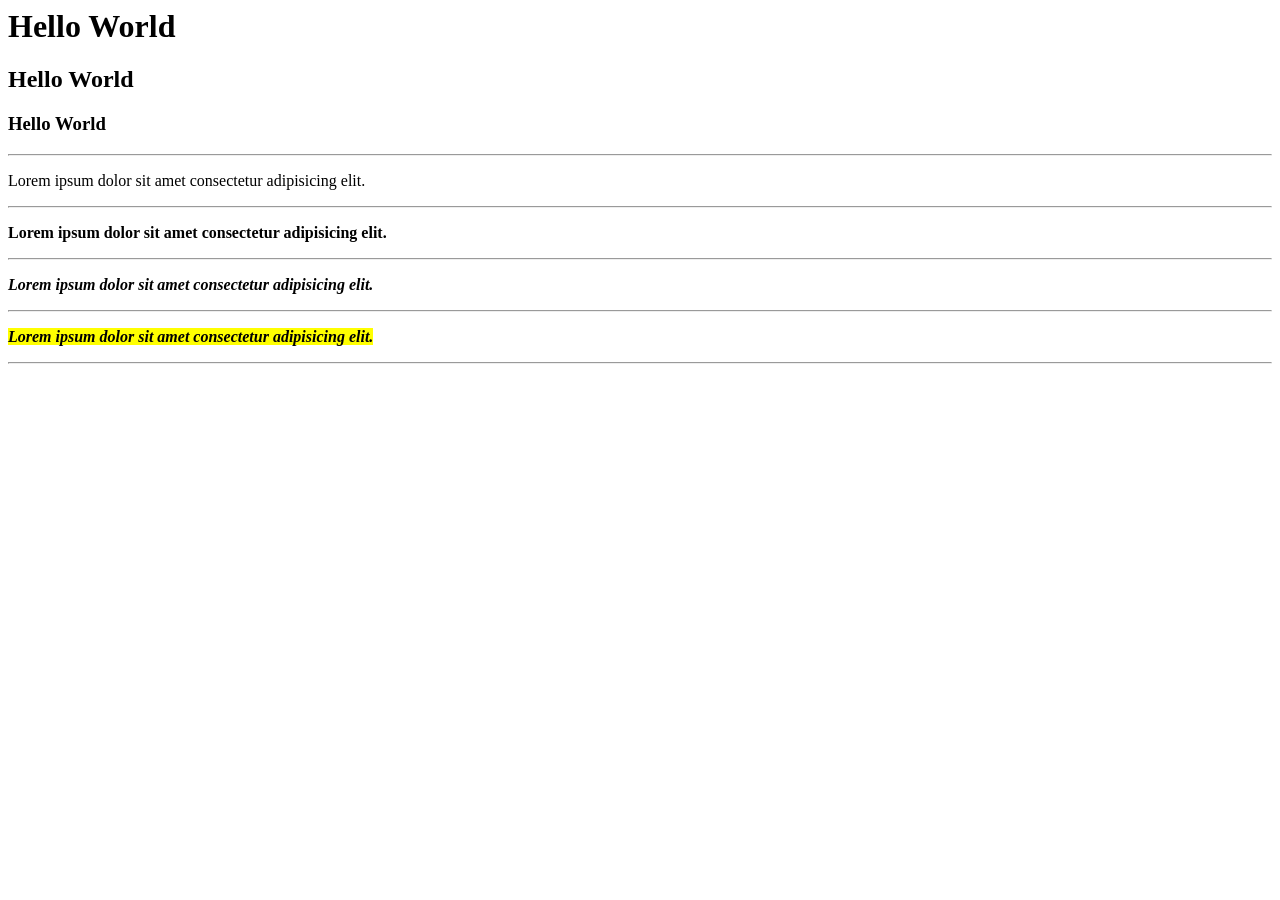
<file: index.html>
<html>
   <head>
      <title>My Website</title>
   </head>
   <body>
      <h1>Hello World</h1>
      <h2>Hello World</h2>
      <h3>Hello World</h3>



      <hr>
      <p>Lorem ipsum dolor sit amet consectetur adipisicing elit.</p>
      <hr>
      <p><strong>Lorem ipsum dolor sit amet consectetur adipisicing elit.</p>
      <hr>
      <p><em>Lorem ipsum dolor sit amet consectetur adipisicing elit.</p>
      <hr>
      <!-- This is a comment -->
      <p><mark>Lorem ipsum dolor sit amet consectetur adipisicing elit.</p>
      <hr>
   </body>
</html>
</file>
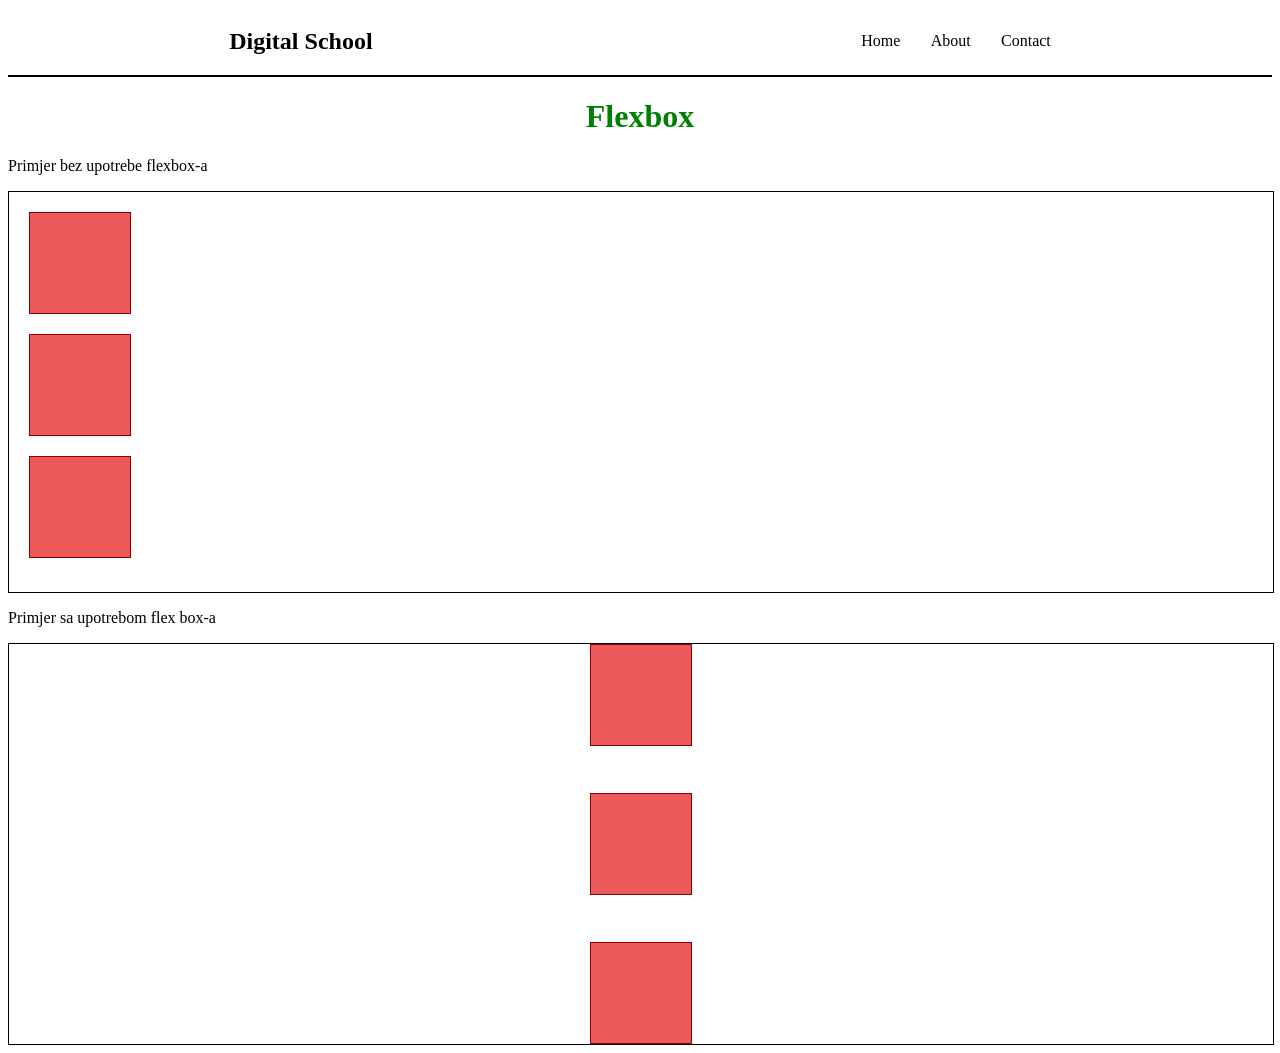
<file: flexbox/index.html>
<html>
    <head>
        <title>Flexbox</title>
        <link rel="stylesheet" type="text/css" href="style.css"></link>
    </head>
    <body>

        <div class="nav-bar">
            <h2>Digital School</h2>
            <div class="nav-links">
                <a>Home</a>
                <a>About</a>
                <a>Contact</a>
            </div>
        </div>


        <h1>Flexbox</h1>
        
        <p>Primjer bez upotrebe flexbox-a</p>
        <div class="container">
            <div class="box"></div>
            <div class="box"></div>
            <div class="box"></div>
        </div>


        <p>Primjer sa upotrebom flex box-a</p>
        <div class="flexbox-container">
            <div class="flexbox-box"></div>
            <div class="flexbox-box"></div>
            <div class="flexbox-box"></div>
        </div>

    </body>
</html>
</file>
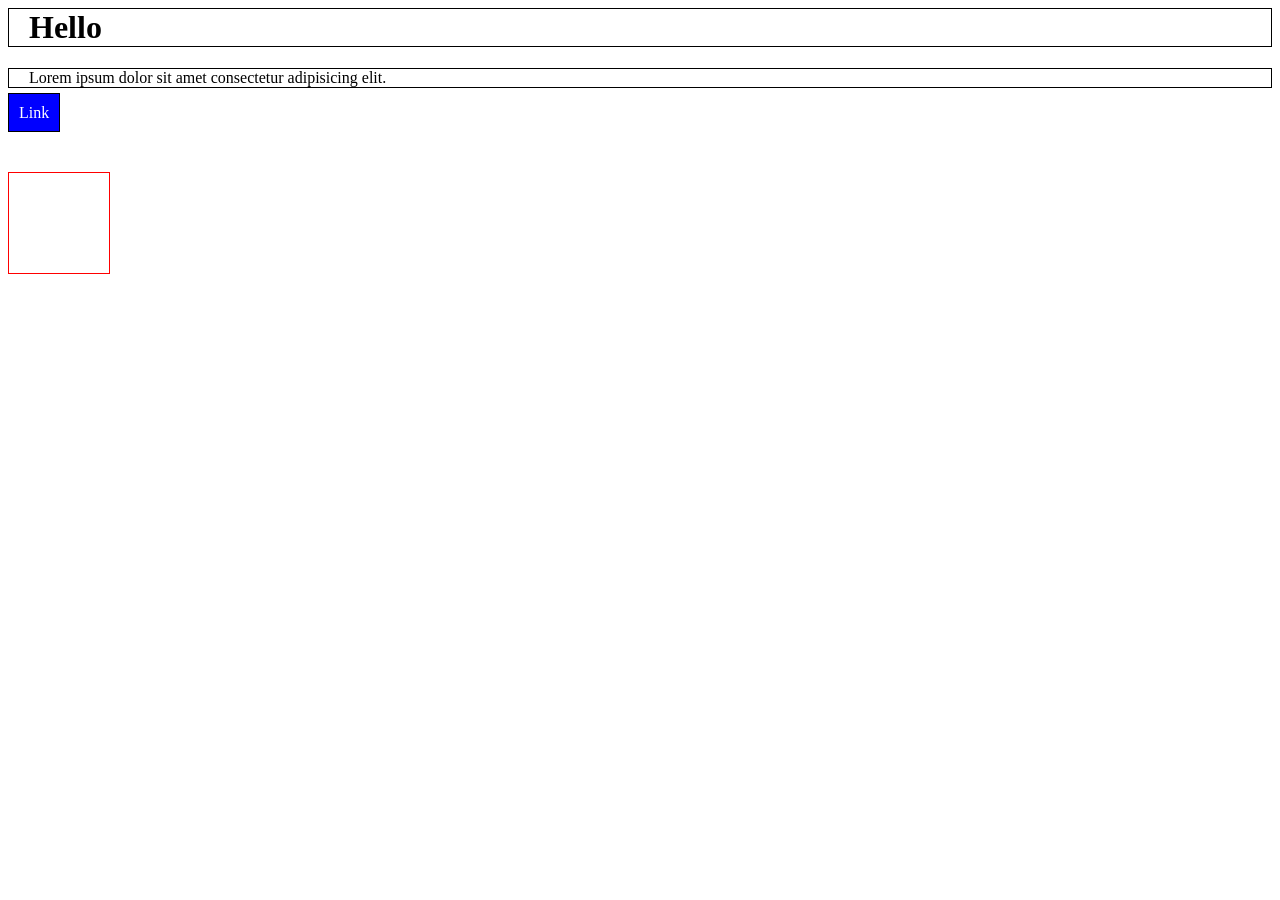
<file: padding-margin.html>
<html>
    <head>
        <title>Padding&Maring</title>
        <style>

            .heading {
                border: 1px solid black;
                padding-left: 20px;
            }

            .box {
                margin-top: 50px;
                padding: 10px;
                background-color: blue;
                color: white;
            }

            .div{
                margin-top: 50px;
                border: 1px solid red;
                width: 100px;
                height: 100px;
            }


        </style>
    </head>

    <body>
        <h1 class="heading">Hello</h1>


        <p class="heading">Lorem ipsum dolor sit amet consectetur adipisicing elit.</p>


        <a class="heading box">Link</a>


        <div class="div"></div>

    </body>
</html>
</file>
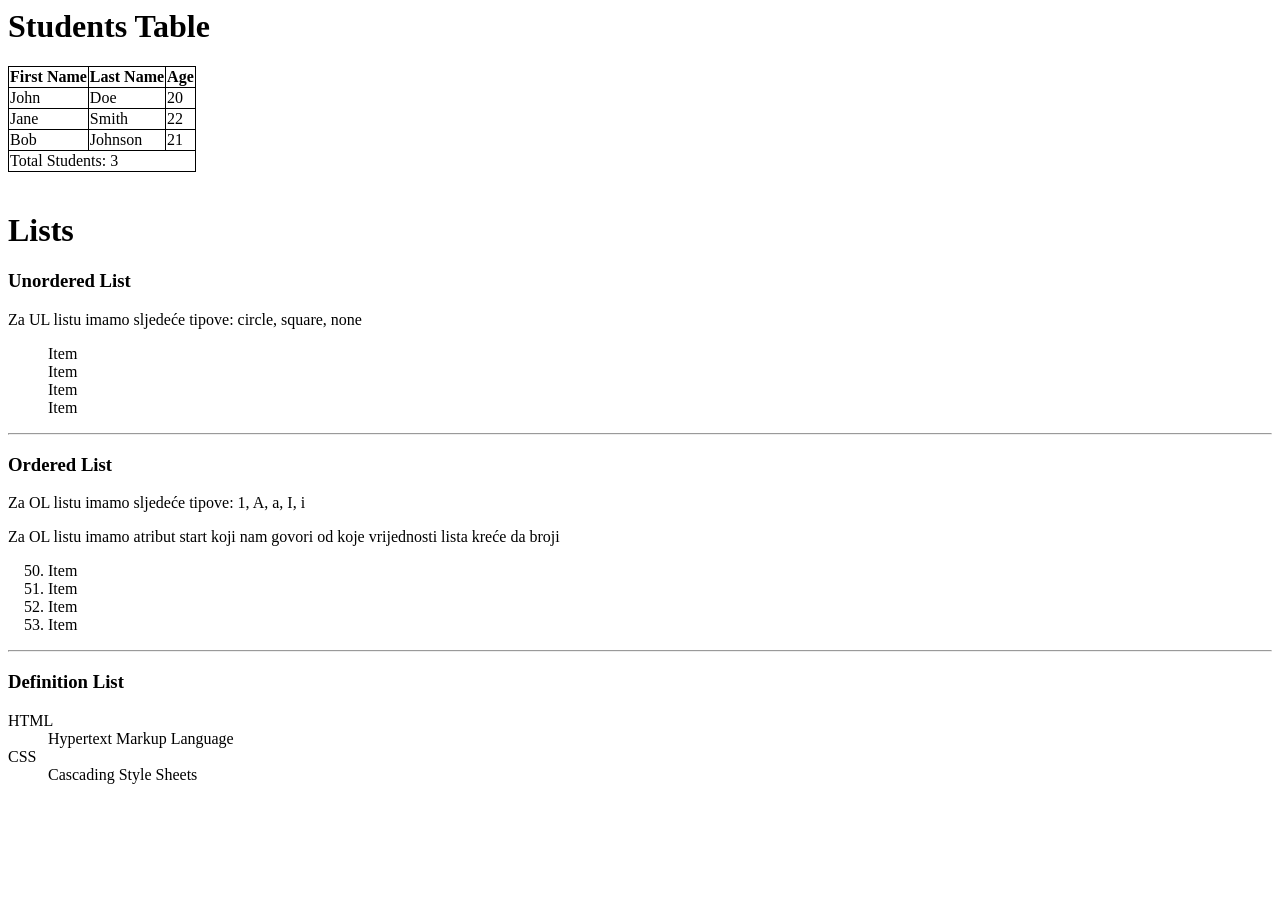
<file: table.html>
<html>
    <head>
        <title>Table</title>
        <style>
            table, th, td {
                border: 1px solid black;
                border-collapse: collapse;
            }
        </style>
    </head>
    <body>
        <h1>Students Table</h1>
        <table>
            <thead>
                <tr>
                    <th>First Name</th>
                    <th>Last Name</th>
                    <th>Age</th>
                </tr>
            </thead>
            <tbody>
                <tr>
                   <td>John</td> 
                   <td>Doe</td>
                   <td>20</td>
                </tr>
                <tr>
                    <td>Jane</td>
                    <td>Smith</td>
                    <td>22</td>
                </tr>
                <tr>
                    <td>Bob</td>
                    <td>Johnson</td>
                    <td>21</td>
                </tr>
            </tbody>
            <tfoot>
                <tr>
                    <td colspan="3">Total Students: 3</td>
                </tr>
            </tfoot>
        </table>
        <br>
        <h1>Lists</h1>
        <h3>Unordered List</h3>
        <p>Za UL listu imamo sljedeće tipove: circle, square, none</p>
        <ul type="none">
            <li>Item </li>
            <li>Item </li>
            <li>Item </li>
            <li>Item </li>
        </ul>
        <hr>
        <h3>Ordered List</h3>
        <p> Za OL listu imamo sljedeće tipove: 1, A, a, I, i </p>
        <p> Za OL listu imamo atribut start koji nam govori 
            od koje vrijednosti lista kreće da broji</p>
        <ol type="1" start="50">
            <li>Item </li>
            <li>Item </li>
            <li>Item </li>
            <li>Item </li>
        </ol>
         <hr>
        <h3>Definition List</h3>
        <dl>
            <dt>HTML</dt>
            <dd>Hypertext Markup Language</dd>
            <dt>CSS</dt>
            <dd>Cascading Style Sheets</dd>
        </dl>
    </body>
</html>
</file>
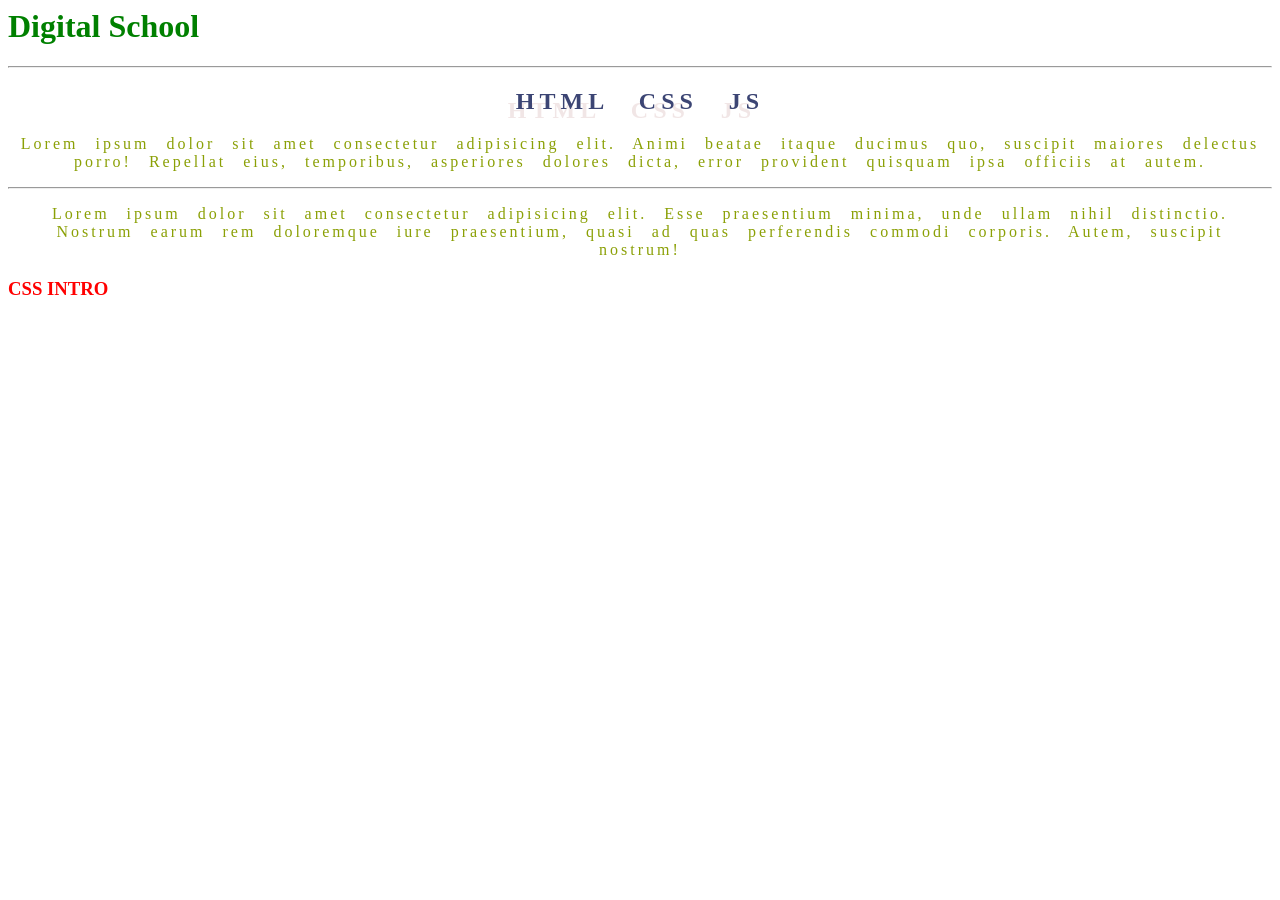
<file: css-intro/main.html>
<html>
    <head>
        <link rel="stylesheet" type="text/css" href="style.css"></link>
        <style>
            h2 {
                color: #3c4574;
                letter-spacing: 5px;
                word-spacing: 20px;
                text-align: center;
                text-shadow: -8px 9px 0px rgba(149,64,64,0.13);
            }
            .warning {
                /* text-indent: 50px; */
                color: #8ba006;
                text-align: center;
                letter-spacing: 3px;
                word-spacing: 10px;
            }
        </style>
    </head>
    <body>
        <h1 style="color:green;">Digital School</h1>
        <hr>
        <h2>HTML CSS JS</h2>
        <p class="warning">Lorem ipsum dolor sit amet consectetur adipisicing elit.
            Animi beatae itaque ducimus quo,
            suscipit maiores delectus porro!
            Repellat eius, temporibus, asperiores dolores dicta,
            error provident quisquam ipsa officiis at autem.</p>
        <hr>

        <p class="warning">Lorem ipsum dolor sit amet consectetur adipisicing elit.
            Esse praesentium minima, unde ullam nihil distinctio. 
            Nostrum earum rem doloremque iure praesentium,
            quasi ad quas perferendis commodi corporis.
            Autem, suscipit nostrum!</p>

        <h3>CSS INTRO</h3>
    </body>
</html>
</file>
<file: flexbox/style.css>
.nav-bar{
    display: flex;
    justify-content: space-around;
    border-bottom: 2px solid black;
}

h2{
    width: 15%;
}

.nav-links{
    width: 15%;
    display: flex;
    justify-content: space-between;
    align-items: center;
}



h1{
    text-align: center;
    color: green;
}

.container{
    width: 100%;
    border: 1px solid black;
    height: 400px;
}

.box{
    width: 100px;
    height: 100px;
    background-color: rgb(236, 89, 89);
    border: 1px solid rgb(140, 0, 0);
    margin-left: 20px;
    margin-top: 20px;
}

.flexbox-container{
    width: 100%;
    border: 1px solid black;
    height: 400px;
    display: flex;
    flex-direction: column;
    align-items: center;
    justify-content: space-between;
    gap: 20px
}


/* 
    vrijednosti za justify-content:
    - flex-start
    - flex-end
    - center
    - space-between
    - space-around 
*/


.flexbox-box {
    width: 100px;
    height: 100px;
    background-color: rgb(236, 89, 89);
    border: 1px solid rgb(140, 0, 0);
}
</file>
<file: css-intro/style.css>
h3 {
    color: red;
}
</file>
